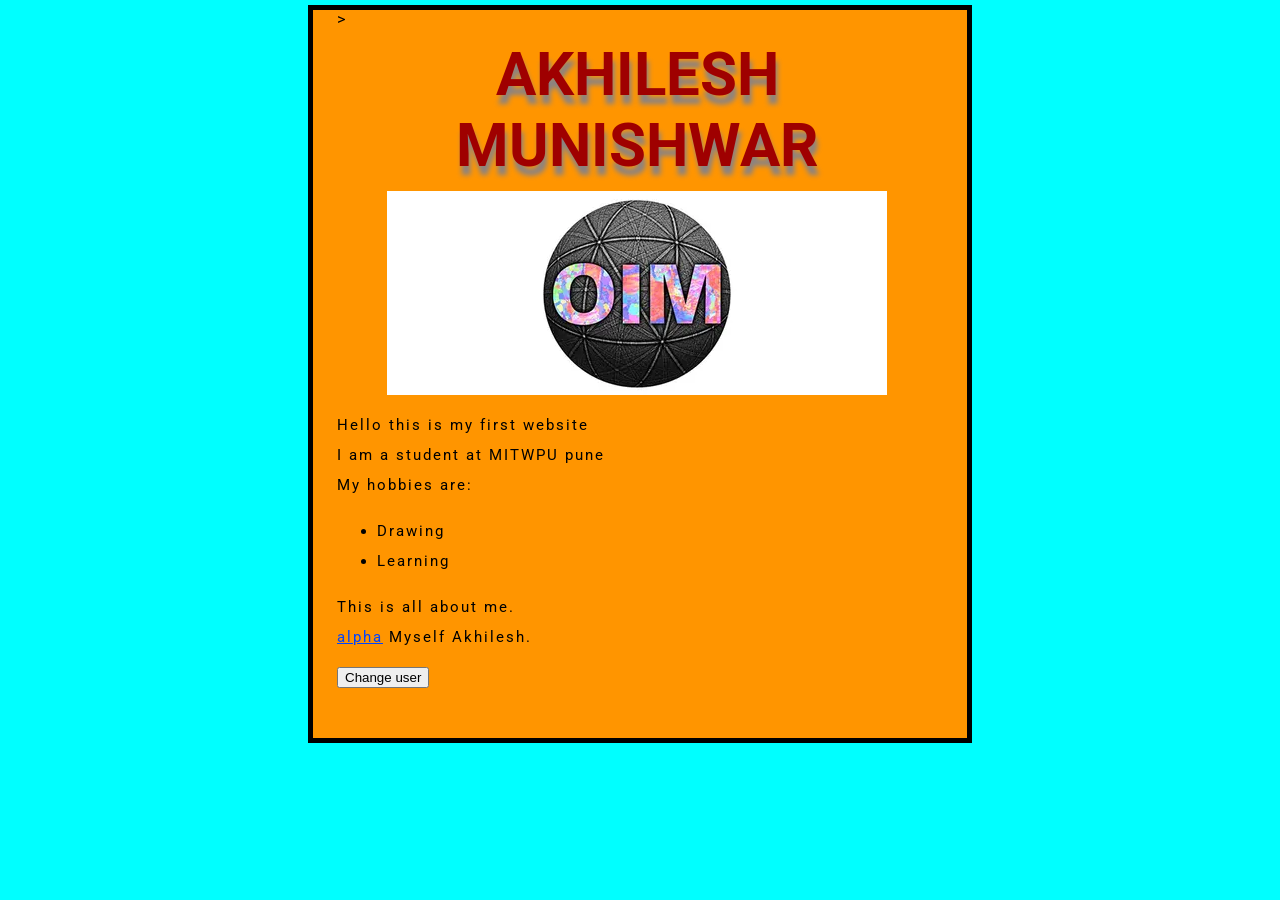
<file: first website/index.html>
<!doctype html>
<html lang="en-US">

<head>
  <meta charset="utf-8" />
  <meta name="viewport" content="width=device-width" /><!--adjust the content according to screen size-->
  <title>My test page</title>

  <link href="style/styles.css" rel="stylesheet" /><!--linking the css file -->

  <script src="script/main.js" defer></script><!--linking the java script file -->


  <link rel="preconnect" href="https://fonts.googleapis.com" /><!--linking the google fontas to be used in css-->>
  <link rel="preconnect" href="https://fonts.gstatic.com" crossorigin />
  <link href="https://fonts.googleapis.com/css2?family=Roboto:ital,wght@0,100..900;1,100..900&display=swap"
    rel="stylesheet" />
</head>

<body>
  <h1>AKHILESH MUNISHWAR</h1>
  <img src="oimmain.webp" alt="Myyyyy test image" />
  <P>Hello this is my first website <br>I am a student at MITWPU pune<br>My hobbies are:<br>
  <ul >
    <li>Drawing </li>
    <li>Learning </li>
  </ul>
  </P>
  <p>
    This is all about me.<br>
    <a
      href="https://developer.mozilla.org/en-US/docs/Learn_web_development/Getting_started/Your_first_website/Creating_the_content#marking_up_text">
      alpha</a>
    Myself Akhilesh.
  </p>
  <button>Change user</button>
</body>

</html>
</file>
<file: first website/style/styles.css>
html{

    font-size-adjust: 20px;
    font-family: 'Roboto', sans-serif;
    background-color: aqua;

}
h1{
    font-size: 60px;
    text-align: center;
}
p,li{
    
    font-size: 15px;
    line-height: 2;
    letter-spacing: 2px;
}
body {
    width: 600px;
    margin: 5px auto;
    background-color: #ff9500;
    padding: 0px 30px 50px 24px;
    border: 5px solid black;
  }
  h1 {
    margin: 0;
    padding: 10px 0px;
    color: #9f0000;
    text-shadow: 2px 9px 5px rgb(138, 131, 131); /*horizontal offset ,vertical offset , blur radius */
   
  }
  img {
    display: block;
    margin: 0 auto;
    max-width: 100%;
  }
  a{
    color: rgb(0, 68, 255);
    
  }
</file>
